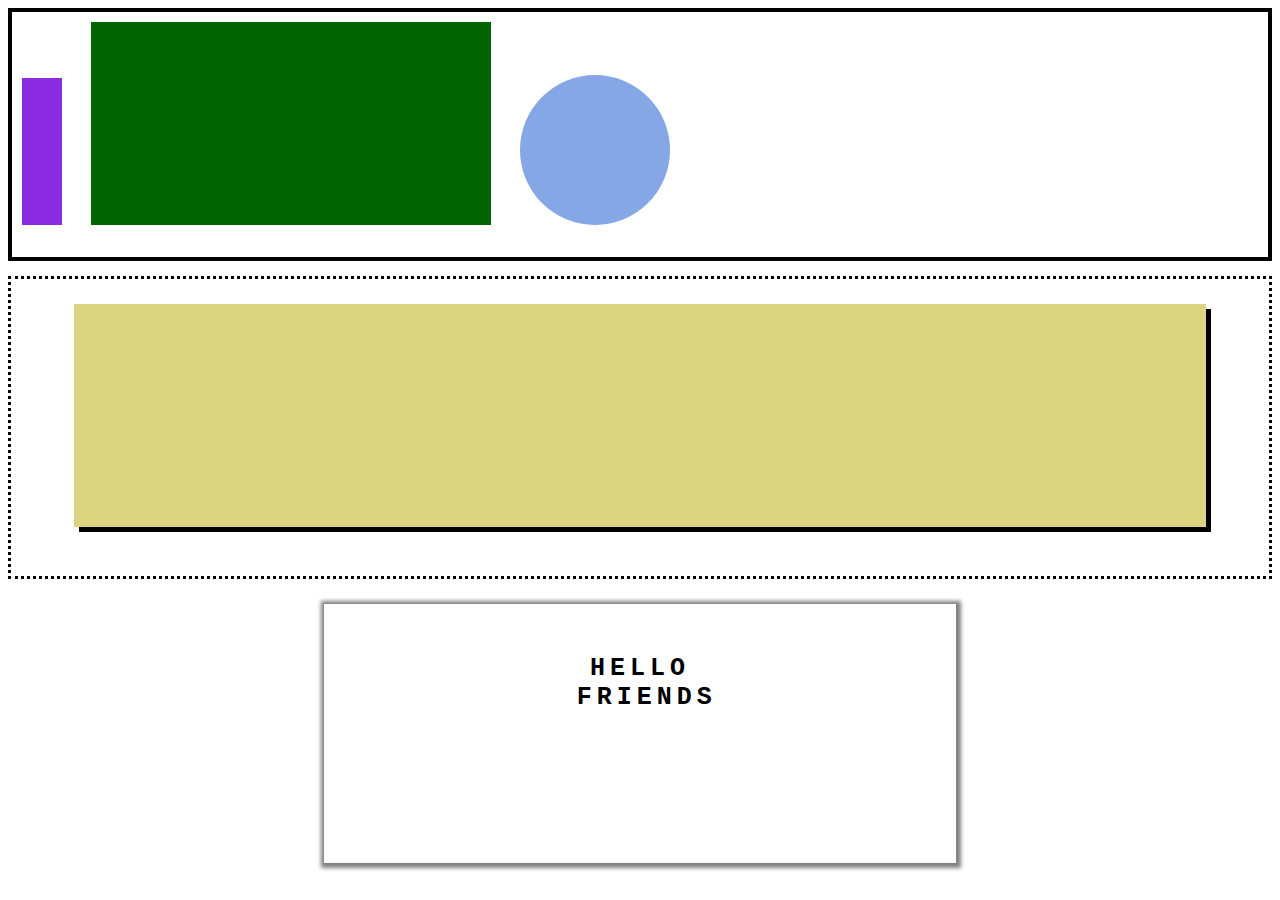
<file: second/index.html>
<!-- Put your HTML HERE, make sure to connect your index.css sheet -->
<!DOCTYPE html>
<html lang="en">
<head>
    <meta charset="UTF-8">
    <meta name="viewport" content="width=device-width, initial-scale=1.0">
    <meta http-equiv="X-UA-Compatible" content="ie=edge">
    <title>Document</title>
    <link rel="stylesheet" href="index.css">
</head>
<body>
   <div class='top boxs'>
       <div id='purp'></div>
       <div id='grn'></div>
       <div id='blu'></div>
   </div>
   <div class='mid boxs'>
        <div id='crm'></div>
   </div>
   <div class='bottom'>
       <p>HELLO 
           <br/>
            FRIENDS
        </p>
   </div> 
</body>
</html>
</file>
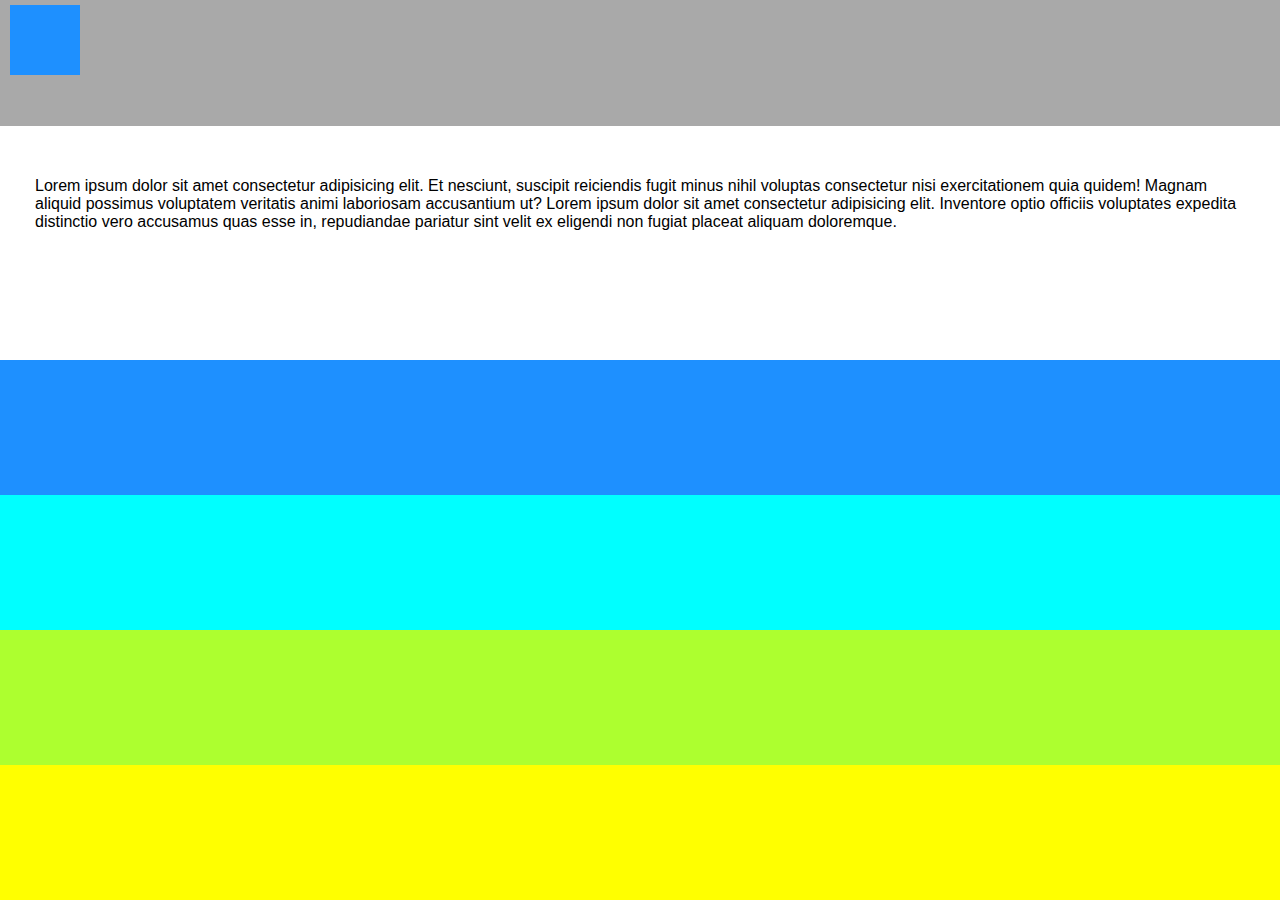
<file: third/index.html>
<!-- Put your HTML HERE, make sure to connect your index.css sheet -->
<!DOCTYPE html>
<html lang="en">
<head>
    <meta charset="UTF-8">
    <meta name="viewport" content="width=device-width, initial-scale=1.0">
    <meta http-equiv="X-UA-Compatible" content="ie=edge">
    <title>Document</title>
    <link rel="stylesheet" href="index.css">
</head>
<body>
    <div class='header box'>
        <div class='logo-box'></div>
    </div>
    <div id='articl'>
        <p>
            Lorem ipsum dolor sit amet consectetur adipisicing elit. Et nesciunt, suscipit reiciendis fugit minus nihil voluptas consectetur nisi exercitationem quia quidem! Magnam aliquid possimus voluptatem veritatis animi laboriosam accusantium ut?
            Lorem ipsum dolor sit amet consectetur adipisicing elit. Inventore optio officiis voluptates expedita distinctio vero accusamus quas esse in, repudiandae pariatur sint velit ex eligendi non fugiat placeat aliquam doloremque.
        </p>
    </div>
    <div class='blu-box box'></div>
    <div class='grn-box box'></div>
    <div class='grbyel-box box'></div>
    <div class='ylw-box box'></div>
</body>
</html>
</file>
<file: second/index.css>
.boxs{
    
    margin:auto;
    overflow: hidden;
}
.top {
    height:25vh;
    padding:10px;
    border:4px solid black;
}
.top div{
    display:inline-block;
}
#purp{
    width: 40px;
    height:65%;
    margin:0 0 15px 0px;
    background-color: blueviolet;
}

#grn{
    height:90%;
    width:400px;
    background-color: darkgreen;
    margin:0 0 15px 25px;
}

#blu{
    height:150px;
    width: 150px;
    border-radius:100%;
    background-color: rgb(134, 167, 230);
    margin: 0 0 15px 25px;
}

.mid {
    border: 3px dotted black;
    margin-top:15px;
    height: 33vh;

}
#crm{
   
    margin:auto;
    margin-top:25px;
    margin-bottom: 25px;
    width:90%;
    height:75%;
    background-color: rgb(219, 212, 128);
    box-shadow: 5px 5px black;
}

.bottom {
    width:50%;
    height:26vh;
    /* border: .5px solid rgb(253, 62, 62, .4); */
    box-shadow: 1px 1px 4px 4px gray;
    margin:auto;
    margin-top:25px;
    padding-top:25px;
    
    
}

p {
    width:20%;
    margin:auto auto;
    font-size:25px;
    font-family: 'Courier New', Courier, monospace;
    letter-spacing: 5px;
    margin-top: 25px;
    font-weight:bolder;
    text-align:center;

}
</file>
<file: third/index.css>
body {
    margin:0;
    padding:0;
}
div{
    width:100%
}
.box{
    height:15vh;
    
}

.header{
    padding:5px 0 5px 10px;
    box-sizing: border-box;
    background-color: darkgray;
    height:14vh;
    
}
.logo-box{
    width:70px;
    height:70px;
    background-color: dodgerblue;
}
#articl{
    padding:35px;
    box-sizing:border-box;
    height:26vh;
    overflow: hidden;
}
p{
    font-family: 'Lucida Sans', 'Lucida Sans Regular', 'Lucida Grande', 'Lucida Sans Unicode', Geneva, Verdana, sans-serif;
}
.blu-box{
    background-color:dodgerblue;
}
.grn-box{
    background-color: aqua;
}
.grbyel-box{
    background-color: greenyellow;
}
.ylw-box{
    background-color: yellow;
}
@media(max-width: 992px) {
    .header {
        background-color: black;
        
    }
  }
</file>
